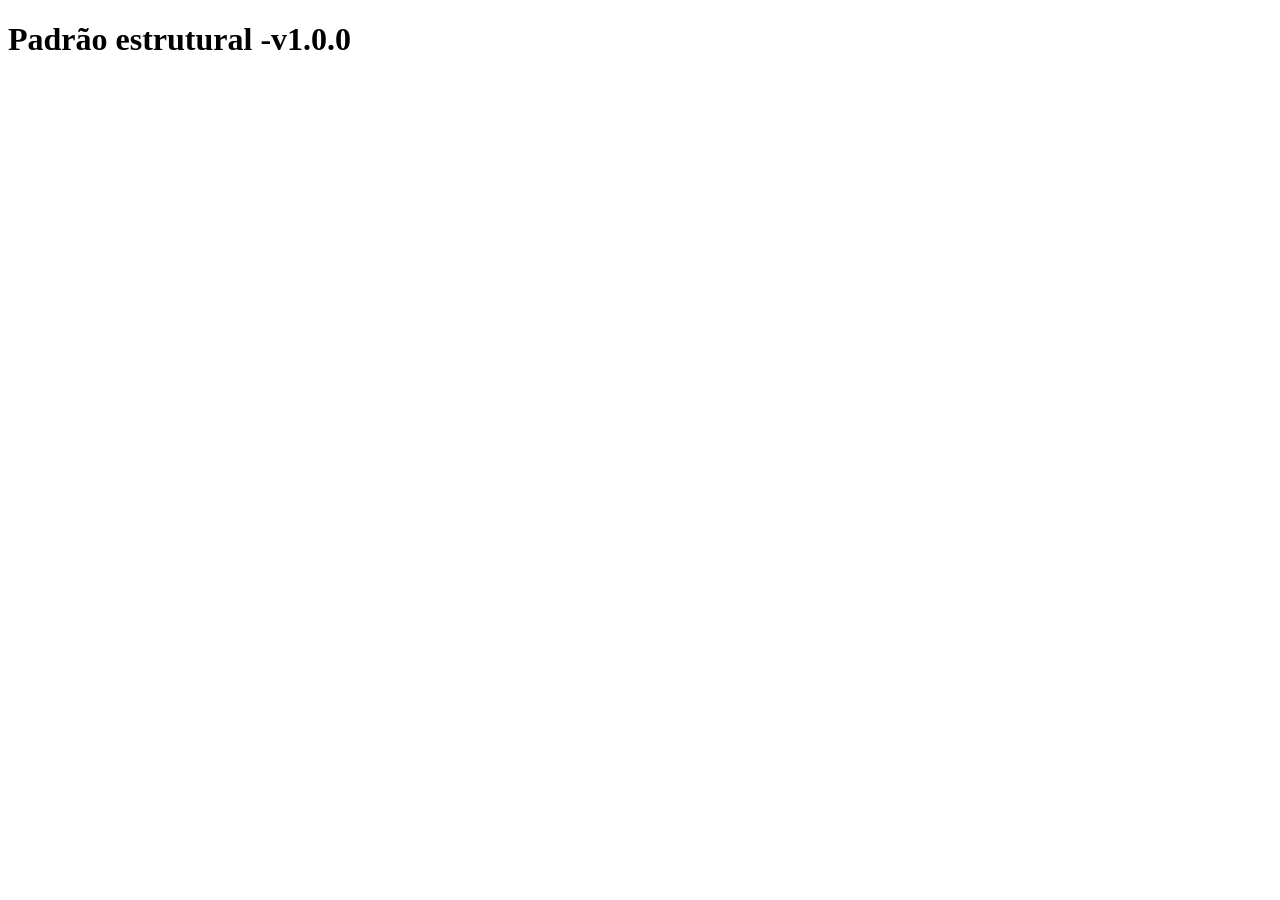
<file: index.html>
<!--
  @Author: Your name
  @Date:   2023-02-01 08:49:40
  @Last Modified by:   Your name
  @Last Modified time: 2023-02-01 08:57:04
-->
<!DOCTYPE html>
<html lang="pt-br">
<head>
    <meta charset="UTF-8">
    <meta http-equiv="X-UA-Compatible" content="IE=edge">
    <meta name="viewport" content="width=device-width, initial-scale=1.0">
    <title>Document</title>
    <link rel="stylesheet" href="ASSETS/CSS/leiaute.css">
</head>
<body>

    <h1>Padrão estrutural -v1.0.0</h1>
</body>
<script src="LIBS/0-JQUERY/jquery-3.5.1.min.js"></script>
<script src="ASSETS/JS/script.js"></script>

</html>
</file>
<file: ASSETS/CSS/leiaute.css>
/**
 * @Author: Your name
 * @Date:   2023-02-01 08:50:00
 * @Last Modified by:   Your name
 * @Last Modified time: 2023-02-01 08:50:07
 *//*# sourceMappingURL=leiaute.css.map */
</file>
